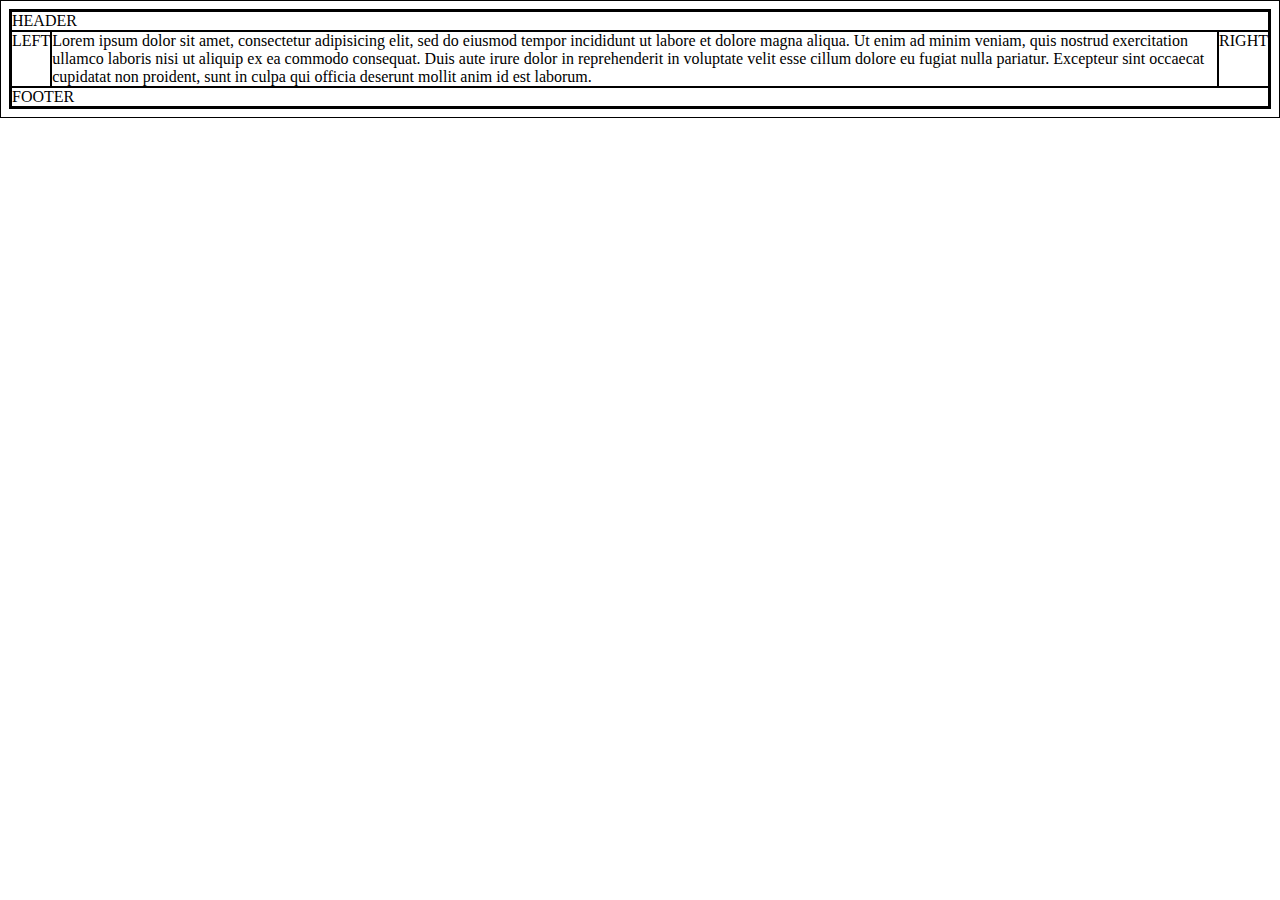
<file: index.html>
<!DOCTYPE html>
<html lang="en" dir="ltr">
  <head>
    <meta charset="utf-8">
    <title></title>

    <link rel="stylesheet" href="style.css">

  </head>
  <body>

    <div id="main">
      <div id="header">HEADER</div>
      <div id="left-menu">LEFT</div>
      <div id="content">Lorem ipsum dolor sit amet, consectetur adipisicing elit, sed do eiusmod tempor incididunt ut labore et dolore magna aliqua. Ut enim ad minim veniam, quis nostrud exercitation ullamco laboris nisi ut aliquip ex ea commodo consequat. Duis aute irure dolor in reprehenderit in voluptate velit esse cillum dolore eu fugiat nulla pariatur. Excepteur sint occaecat cupidatat non proident, sunt in culpa qui officia deserunt mollit anim id est laborum.</div>
      <div id="right-menu">RIGHT</div>
      <div id="footer">FOOTER</div>
    </div>
    
  </body>
</html>
</file>
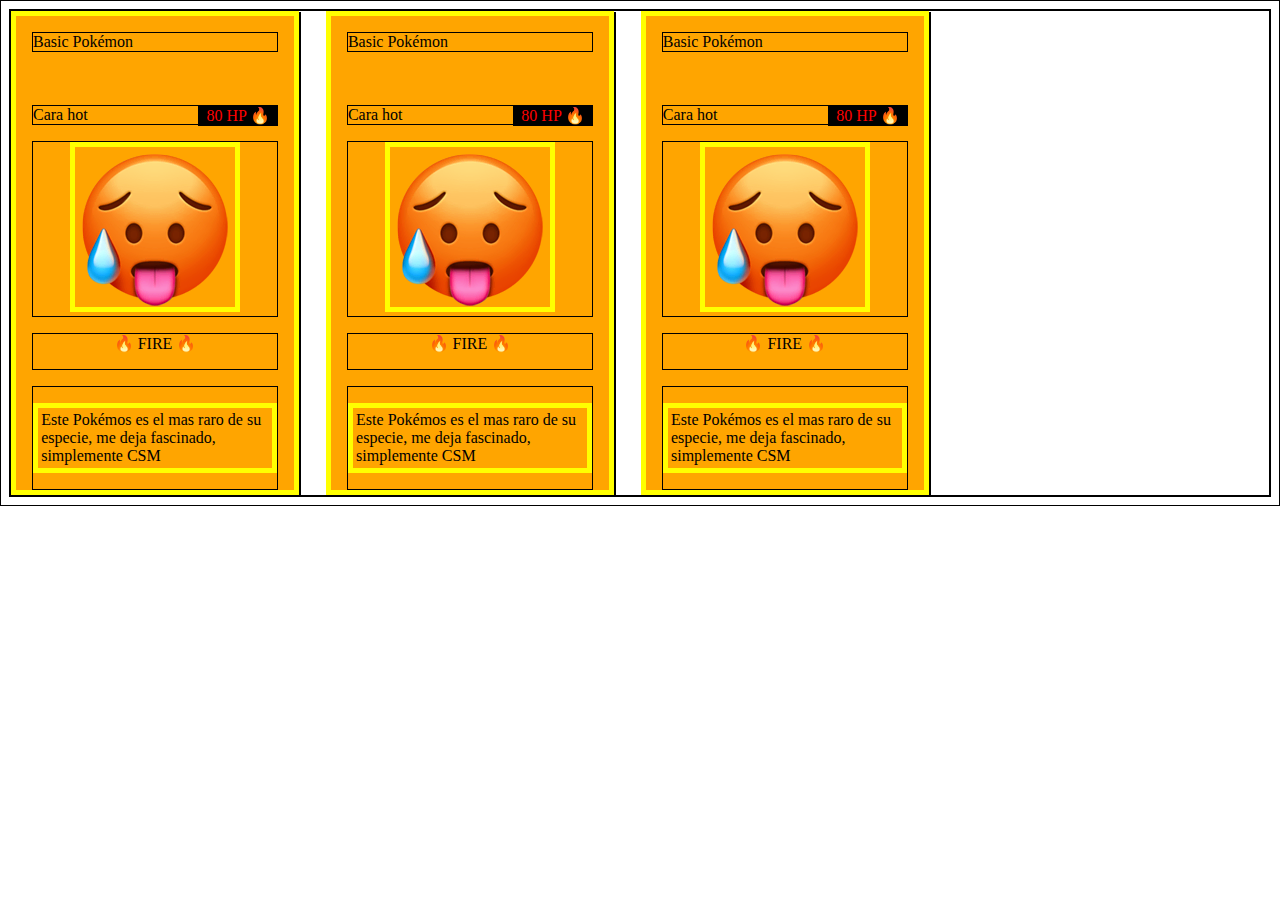
<file: indexx.html>
<!DOCTYPE html>
<html lang="en" dir="ltr">
  <head>
    <meta charset="utf-8">
    <title></title>

    <link rel="stylesheet" href="stylee.css">

  </head>
  <body>

    <div id="main">
      <div class="item">
        <p class="basiccc"> Basic Pokémon </p>
        <p class="fuego"> 80 HP 🔥 </p>
        <p class="hot"> Cara hot </p>
          <div class="imagen">
        <img src="FOTOS/hot.png" alt="">
      </div>
    <p class="f">🔥 FIRE 🔥</p>

      <div class="wow">
        <p> Este Pokémos es el mas raro de su especie, me deja fascinado, simplemente CSM </p>
        </div>
      </div>


      <div class="item">
        <p class="basiccc"> Basic Pokémon </p>
        <p class="fuego"> 80 HP 🔥 </p>
        <p class="hot"> Cara hot </p>
          <div class="imagen">
        <img src="FOTOS/hot.png" alt="">
      </div>
    <p class="f">🔥 FIRE 🔥</p>

      <div class="wow">
        <p> Este Pokémos es el mas raro de su especie, me deja fascinado, simplemente CSM </p>
        </div>
      </div>

      <div class="item">
        <p class="basiccc"> Basic Pokémon </p>
        <p class="fuego"> 80 HP 🔥 </p>
        <p class="hot"> Cara hot </p>
          <div class="imagen">
        <img src="FOTOS/hot.png" alt="">
      </div>
      <p class="f">🔥 FIRE 🔥</p>

      <div class="wow">
        <p> Este Pokémos es el mas raro de su especie, me deja fascinado, simplemente CSM </p>
        </div>

      </div>

<!--
      <div class="item">ITEM</div>
      <div class="item">ITEM</div>

    -->

        </div>

  </body>
</html>
</file>
<file: style.css>
* {
  box-sizing: border-box;
  border: thin solid black;
}


#main{
  display: grid;
  grid-template-areas:  'h h h h'
                        'l c c r'
                        'l c c r'
                        'f f f f';
}

#header { grid-area: h}

#left-menu {
  grid-area: l;
}

#content {
  grid-area: c;
}

#right-menu {
  grid-area: r;
}

#footer {
  grid-area: f;
}
</file>
<file: stylee.css>
* {
  box-sizing: border-box;
  border: thin solid black;
}


#main{
  display: grid;
  grid-gap: 0.1em;
  grid-template-columns: repeat(auto-fill, minmax(279px, 1fr));
}

.item {
  border: 5px solid yellow;
  background-color: orange;
  text-overflow: clip;
  color: black;
  padding-left: 1em;
  padding-right: 1em;
  width: 18em;
  box-shadow: 2px 1px black;
}

.basiccc {
  margin-bottom: 0;
}

.hot {
  margin-top: 0;

}

.fuego {
  position: relative;
  background-color: black;
  width: 5em;
  text-align: center;
  left: 10.4em;
  top: 2.3em;
  color: red;
}

.f{
text-align: center;
padding-bottom: 1em;
border-bottom: 1px solid black;
}

.imagen img{
  position: relative;
  border: 5px solid yellow;
}

.imagen {
  text-align: center;
}

.wow p{
  border: 5px solid yellow;
  padding: 0.2em;

}
.espacio{}


/*
#header { grid-area: h}

#left-menu {
  grid-area: l;
}

#content {
  grid-area: c;
}

#right-menu {
  grid-area: r;
}

#footer {
  grid-area: f;
}

*/
</file>
